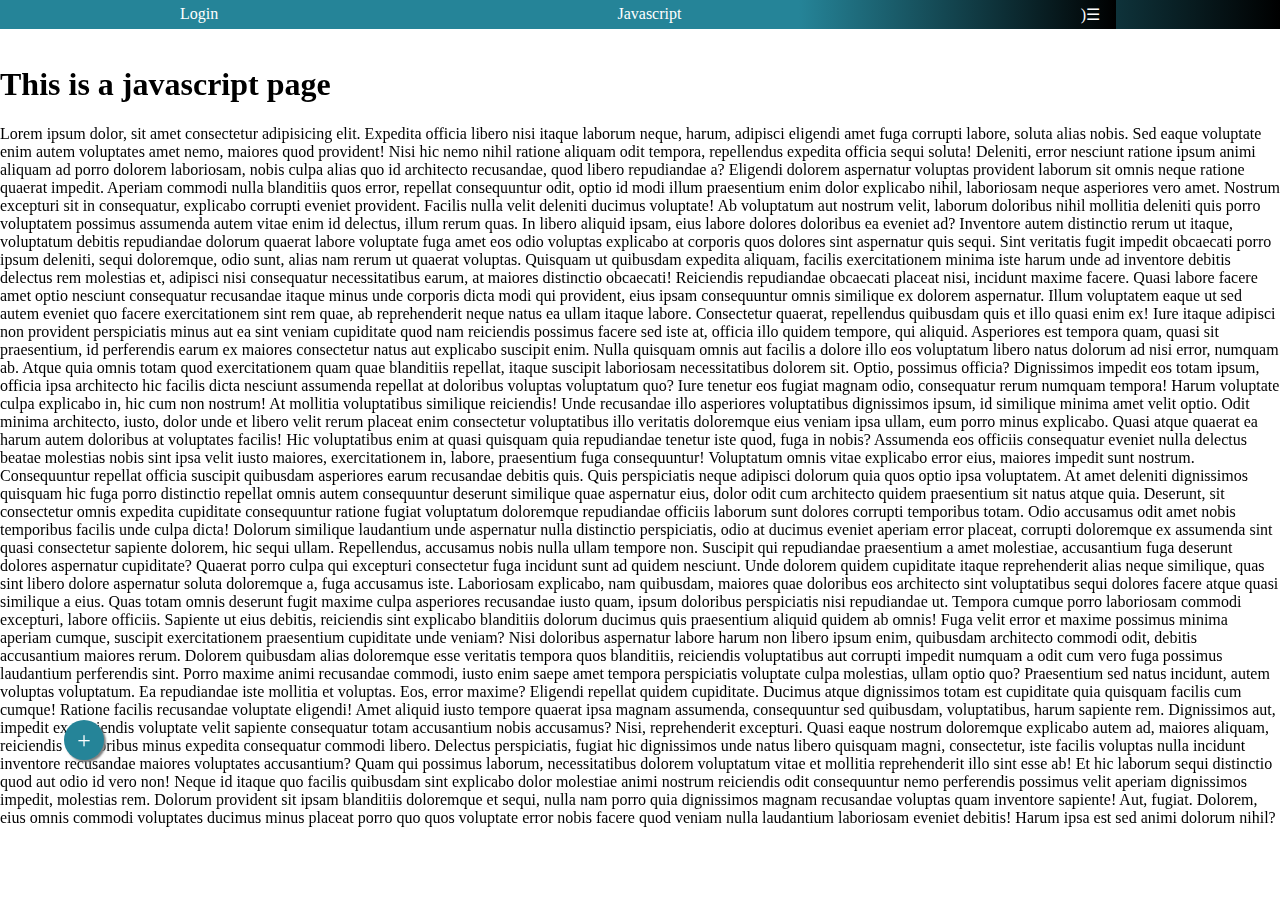
<file: index.html>
<!DOCTYPE html>
<html lang="en">
  <head>
    <meta charset="UTF-8" />
    <meta name="viewport" content="width=device-width, initial-scale=1.0" />

  <meta name="keywords" content="abhinish, abhinish-kumar, abhinish-kumar-app, abhinish8872">    <title>Abhinish Kumar</title>
    <link rel="stylesheet" href="style.css">
    <style>
      body{
        background-image: url('https://th.bing.com/th/id/OIP.ofiKHjkO-lqgVNxUChDzHgHaE8?pid=ImgDet&rs=1');
      }

    </style>
  </head>
  <body oncopy="return false" oncut="return false" onpaste="return false">
    <div class="main-container">
      <div class="header-container">
        <header>
          <div class="login"><a href="login.html">Login</a></div>
          <div class="title">Javascript</div>
          <div class="hamburger">)☰</div>
        </header>
      </div>
      <iframe src="javascript.html" frameborder="0"></iframe>
    </div>
    <div class="language">+</div>
    <div class="select-language active">
      <ul>
        <li id="htmlBtn">HTML</li>
        <li id="cssBtn">CSS</li>
        <li id="jsBtn">JavaScript</li>
      </ul>
    </div>
    <aside class="active2" id="side">
      <!-- <aside  id="side"> -->
      <ul>
        <li><p onclick="updateFrameWithJs(this)">Dom.html</p></li>
        <li><p onclick="updateFrameWithJs(this)">Ajax.html</p></li>
        <li><p onclick="updateFrameWithJs(this)">R.html</p></li>
        <li><p onclick="updateFrameWithJs(this)">Dom.html</p></li>
        <li><p onclick="updateFrameWithJs(this)">Ajax.html</p></li>
        <li><p onclick="updateFrameWithJs(this)">R.html</p></li>
        <li><p onclick="updateFrameWithJs(this)">Dom.html</p></li>
        <li><p onclick="updateFrameWithJs(this)">Ajax.html</p></li>
        <li><p onclick="updateFrameWithJs(this)">R.html</p></li>
        <li><p onclick="updateFrameWithJs(this)">Dom.html</p></li>
        <li><p onclick="updateFrameWithJs(this)">Ajax.html</p></li>
        <li><p onclick="updateFrameWithJs(this)">R.html</p></li>
        <li><p onclick="updateFrameWithJs(this)">Dom.html</p></li>
        <li><p onclick="updateFrameWithJs(this)">Ajax.html</p></li>
        <li><p onclick="updateFrameWithJs(this)">R.html</p></li>
        <li><p onclick="updateFrameWithJs(this)">Dom.html</p></li>
        <li><p onclick="updateFrameWithJs(this)">Ajax.html</p></li>
        <li><p onclick="updateFrameWithJs(this)">R.html</p></li>
        <li><p onclick="updateFrameWithJs(this)">Dom.html</p></li>
        <li><p onclick="updateFrameWithJs(this)">Ajax.html</p></li>
        <li><p onclick="updateFrameWithJs(this)">R.html</p></li>
        <li><p onclick="updateFrameWithJs(this)">Dom.html</p></li>
        <li><p onclick="updateFrameWithJs(this)">Ajax.html</p></li>
        <li><p onclick="updateFrameWithJs(this)">R.html</p></li>
        <li><p onclick="updateFrameWithJs(this)">Dom.html</p></li>
        <li><p onclick="updateFrameWithJs(this)">Ajax.html</p></li>
        <li><p onclick="updateFrameWithJs(this)">R.html</p></li>
        <li><p onclick="updateFrameWithJs(this)">Dom.html</p></li>
        <li><p onclick="updateFrameWithJs(this)">Ajax.html</p></li>
        <li><p onclick="updateFrameWithJs(this)">R.html</p></li>
      </ul>
    </aside>
<script src="scripti.js"></script>
  </body>
</html>
</file>
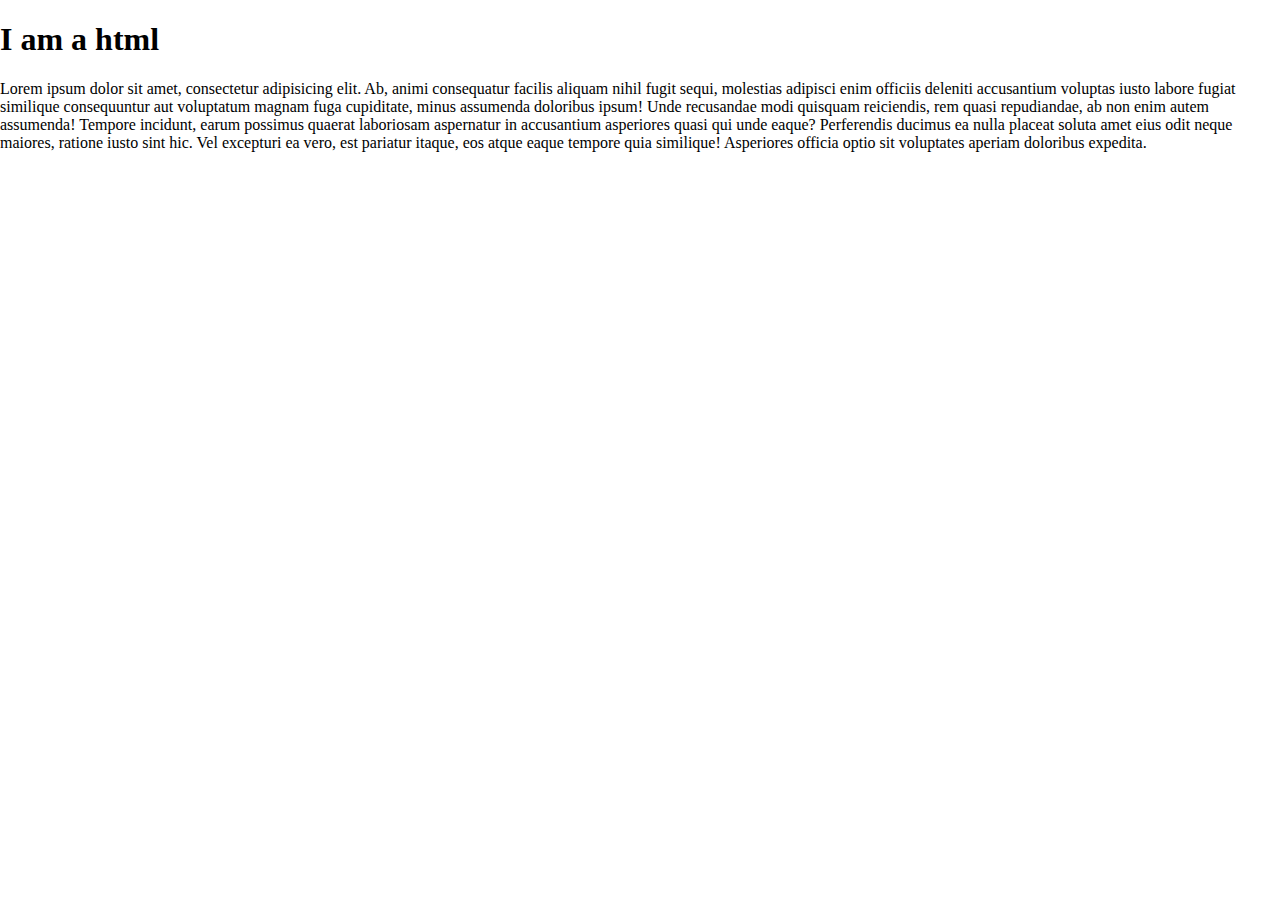
<file: html.html>
<!DOCTYPE html>
<html lang="en">
<head>
          <meta charset="UTF-8">
          <meta name="viewport" content="width=device-width, initial-scale=1.0">
          <title>Document</title>
          <style>
                     body{
                              margin: 0;
                           
  -webkit-user-select: none;
  -webkit-touch-callout: none;
  -moz-user-select: none;
  -ms-user-select: none;
  user-select: none;


                    }
          </style>
</head>
<body>
          <h1>I am a html</h1>
          <p>Lorem ipsum dolor sit amet, consectetur adipisicing elit. Ab, animi consequatur facilis aliquam nihil fugit sequi, molestias adipisci enim officiis deleniti accusantium voluptas iusto labore fugiat similique consequuntur aut voluptatum magnam fuga cupiditate, minus assumenda doloribus ipsum! Unde recusandae modi quisquam reiciendis, rem quasi repudiandae, ab non enim autem assumenda! Tempore incidunt, earum possimus quaerat laboriosam aspernatur in accusantium asperiores quasi qui unde eaque? Perferendis ducimus ea nulla placeat soluta amet eius odit neque maiores, ratione iusto sint hic. Vel excepturi ea vero, est pariatur itaque, eos atque eaque tempore quia similique! Asperiores officia optio sit voluptates aperiam doloribus expedita.</p>
</body>
</html>
</file>
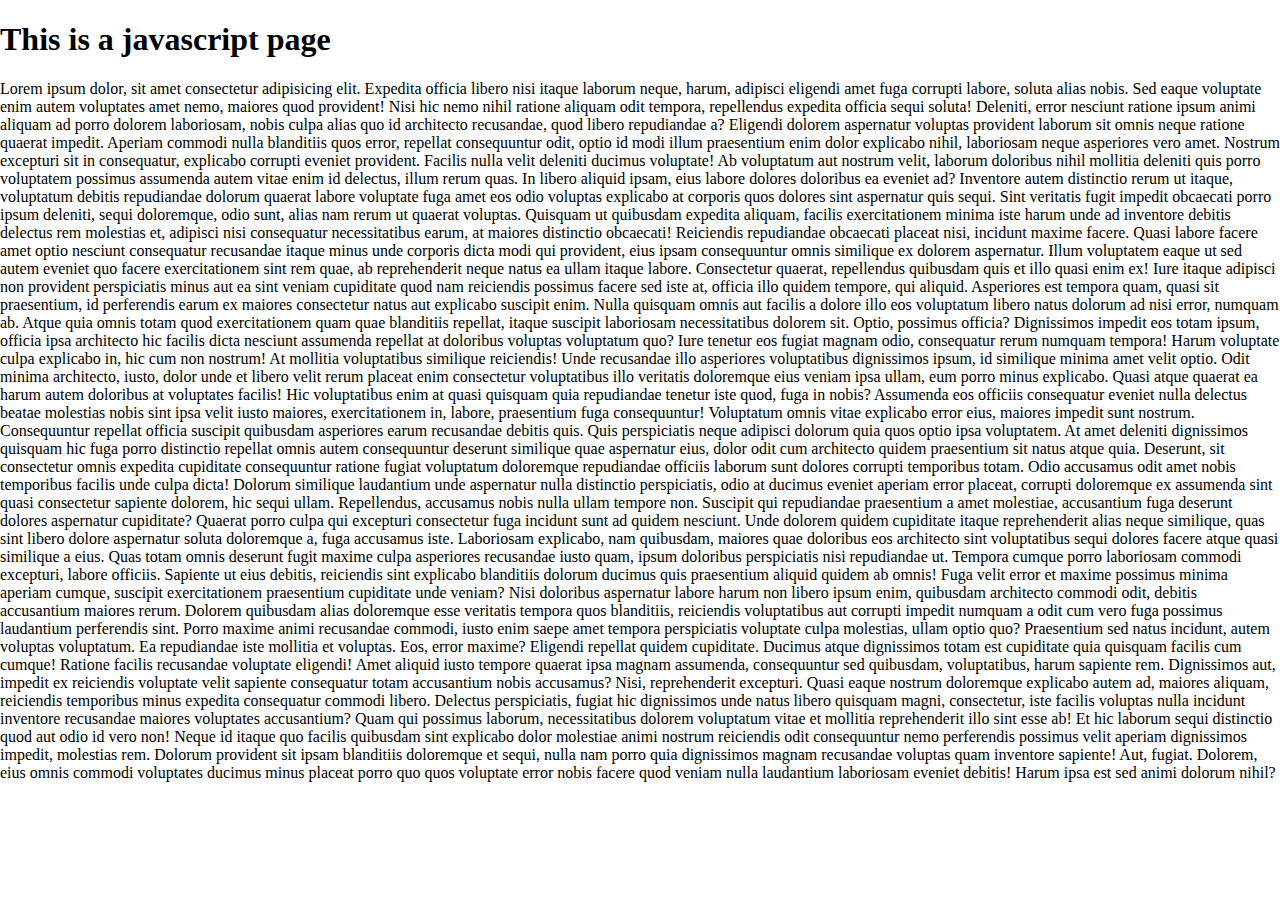
<file: javascript.html>
<!DOCTYPE html>
<html lang="en">
<head>
          <meta charset="UTF-8">
          <meta name="viewport" content="width=device-width, initial-scale=1.0">
          <title>Document</title>
          <style>
                         body{
                              margin: 0;
                           
  -webkit-user-select: none;
  -webkit-touch-callout: none;
  -moz-user-select: none;
  -ms-user-select: none;
  user-select: none;


                    }
          </style>
</head>
<body>
          <h1>This is a javascript page</h1>
          <p>Lorem ipsum dolor, sit amet consectetur adipisicing elit. Expedita officia libero nisi itaque laborum neque, harum, adipisci eligendi amet fuga corrupti labore, soluta alias nobis. Sed eaque voluptate enim autem voluptates amet nemo, maiores quod provident! Nisi hic nemo nihil ratione aliquam odit tempora, repellendus expedita officia sequi soluta! Deleniti, error nesciunt ratione ipsum animi aliquam ad porro dolorem laboriosam, nobis culpa alias quo id architecto recusandae, quod libero repudiandae a? Eligendi dolorem aspernatur voluptas provident laborum sit omnis neque ratione quaerat impedit. Aperiam commodi nulla blanditiis quos error, repellat consequuntur odit, optio id modi illum praesentium enim dolor explicabo nihil, laboriosam neque asperiores vero amet. Nostrum excepturi sit in consequatur, explicabo corrupti eveniet provident. Facilis nulla velit deleniti ducimus voluptate! Ab voluptatum aut nostrum velit, laborum doloribus nihil mollitia deleniti quis porro voluptatem possimus assumenda autem vitae enim id delectus, illum rerum quas. In libero aliquid ipsam, eius labore dolores doloribus ea eveniet ad? Inventore autem distinctio rerum ut itaque, voluptatum debitis repudiandae dolorum quaerat labore voluptate fuga amet eos odio voluptas explicabo at corporis quos dolores sint aspernatur quis sequi. Sint veritatis fugit impedit obcaecati porro ipsum deleniti, sequi doloremque, odio sunt, alias nam rerum ut quaerat voluptas. Quisquam ut quibusdam expedita aliquam, facilis exercitationem minima iste harum unde ad inventore debitis delectus rem molestias et, adipisci nisi consequatur necessitatibus earum, at maiores distinctio obcaecati! Reiciendis repudiandae obcaecati placeat nisi, incidunt maxime facere. Quasi labore facere amet optio nesciunt consequatur recusandae itaque minus unde corporis dicta modi qui provident, eius ipsam consequuntur omnis similique ex dolorem aspernatur. Illum voluptatem eaque ut sed autem eveniet quo facere exercitationem sint rem quae, ab reprehenderit neque natus ea ullam itaque labore. Consectetur quaerat, repellendus quibusdam quis et illo quasi enim ex! Iure itaque adipisci non provident perspiciatis minus aut ea sint veniam cupiditate quod nam reiciendis possimus facere sed iste at, officia illo quidem tempore, qui aliquid. Asperiores est tempora quam, quasi sit praesentium, id perferendis earum ex maiores consectetur natus aut explicabo suscipit enim. Nulla quisquam omnis aut facilis a dolore illo eos voluptatum libero natus dolorum ad nisi error, numquam ab. Atque quia omnis totam quod exercitationem quam quae blanditiis repellat, itaque suscipit laboriosam necessitatibus dolorem sit. Optio, possimus officia? Dignissimos impedit eos totam ipsum, officia ipsa architecto hic facilis dicta nesciunt assumenda repellat at doloribus voluptas voluptatum quo? Iure tenetur eos fugiat magnam odio, consequatur rerum numquam tempora! Harum voluptate culpa explicabo in, hic cum non nostrum! At mollitia voluptatibus similique reiciendis! Unde recusandae illo asperiores voluptatibus dignissimos ipsum, id similique minima amet velit optio. Odit minima architecto, iusto, dolor unde et libero velit rerum placeat enim consectetur voluptatibus illo veritatis doloremque eius veniam ipsa ullam, eum porro minus explicabo. Quasi atque quaerat ea harum autem doloribus at voluptates facilis! Hic voluptatibus enim at quasi quisquam quia repudiandae tenetur iste quod, fuga in nobis? Assumenda eos officiis consequatur eveniet nulla delectus beatae molestias nobis sint ipsa velit iusto maiores, exercitationem in, labore, praesentium fuga consequuntur! Voluptatum omnis vitae explicabo error eius, maiores impedit sunt nostrum. Consequuntur repellat officia suscipit quibusdam asperiores earum recusandae debitis quis. Quis perspiciatis neque adipisci dolorum quia quos optio ipsa voluptatem. At amet deleniti dignissimos quisquam hic fuga porro distinctio repellat omnis autem consequuntur deserunt similique quae aspernatur eius, dolor odit cum architecto quidem praesentium sit natus atque quia. Deserunt, sit consectetur omnis expedita cupiditate consequuntur ratione fugiat voluptatum doloremque repudiandae officiis laborum sunt dolores corrupti temporibus totam. Odio accusamus odit amet nobis temporibus facilis unde culpa dicta! Dolorum similique laudantium unde aspernatur nulla distinctio perspiciatis, odio at ducimus eveniet aperiam error placeat, corrupti doloremque ex assumenda sint quasi consectetur sapiente dolorem, hic sequi ullam. Repellendus, accusamus nobis nulla ullam tempore non. Suscipit qui repudiandae praesentium a amet molestiae, accusantium fuga deserunt dolores aspernatur cupiditate? Quaerat porro culpa qui excepturi consectetur fuga incidunt sunt ad quidem nesciunt. Unde dolorem quidem cupiditate itaque reprehenderit alias neque similique, quas sint libero dolore aspernatur soluta doloremque a, fuga accusamus iste. Laboriosam explicabo, nam quibusdam, maiores quae doloribus eos architecto sint voluptatibus sequi dolores facere atque quasi similique a eius. Quas totam omnis deserunt fugit maxime culpa asperiores recusandae iusto quam, ipsum doloribus perspiciatis nisi repudiandae ut. Tempora cumque porro laboriosam commodi excepturi, labore officiis. Sapiente ut eius debitis, reiciendis sint explicabo blanditiis dolorum ducimus quis praesentium aliquid quidem ab omnis! Fuga velit error et maxime possimus minima aperiam cumque, suscipit exercitationem praesentium cupiditate unde veniam? Nisi doloribus aspernatur labore harum non libero ipsum enim, quibusdam architecto commodi odit, debitis accusantium maiores rerum. Dolorem quibusdam alias doloremque esse veritatis tempora quos blanditiis, reiciendis voluptatibus aut corrupti impedit numquam a odit cum vero fuga possimus laudantium perferendis sint. Porro maxime animi recusandae commodi, iusto enim saepe amet tempora perspiciatis voluptate culpa molestias, ullam optio quo? Praesentium sed natus incidunt, autem voluptas voluptatum. Ea repudiandae iste mollitia et voluptas. Eos, error maxime? Eligendi repellat quidem cupiditate. Ducimus atque dignissimos totam est cupiditate quia quisquam facilis cum cumque! Ratione facilis recusandae voluptate eligendi! Amet aliquid iusto tempore quaerat ipsa magnam assumenda, consequuntur sed quibusdam, voluptatibus, harum sapiente rem. Dignissimos aut, impedit ex reiciendis voluptate velit sapiente consequatur totam accusantium nobis accusamus? Nisi, reprehenderit excepturi. Quasi eaque nostrum doloremque explicabo autem ad, maiores aliquam, reiciendis temporibus minus expedita consequatur commodi libero. Delectus perspiciatis, fugiat hic dignissimos unde natus libero quisquam magni, consectetur, iste facilis voluptas nulla incidunt inventore recusandae maiores voluptates accusantium? Quam qui possimus laborum, necessitatibus dolorem voluptatum vitae et mollitia reprehenderit illo sint esse ab! Et hic laborum sequi distinctio quod aut odio id vero non! Neque id itaque quo facilis quibusdam sint explicabo dolor molestiae animi nostrum reiciendis odit consequuntur nemo perferendis possimus velit aperiam dignissimos impedit, molestias rem. Dolorum provident sit ipsam blanditiis doloremque et sequi, nulla nam porro quia dignissimos magnam recusandae voluptas quam inventore sapiente! Aut, fugiat. Dolorem, eius omnis commodi voluptates ducimus minus placeat porro quo quos voluptate error nobis facere quod veniam nulla laudantium laboriosam eveniet debitis! Harum ipsa est sed animi dolorum nihil?</p>
</body>
</html>
</file>
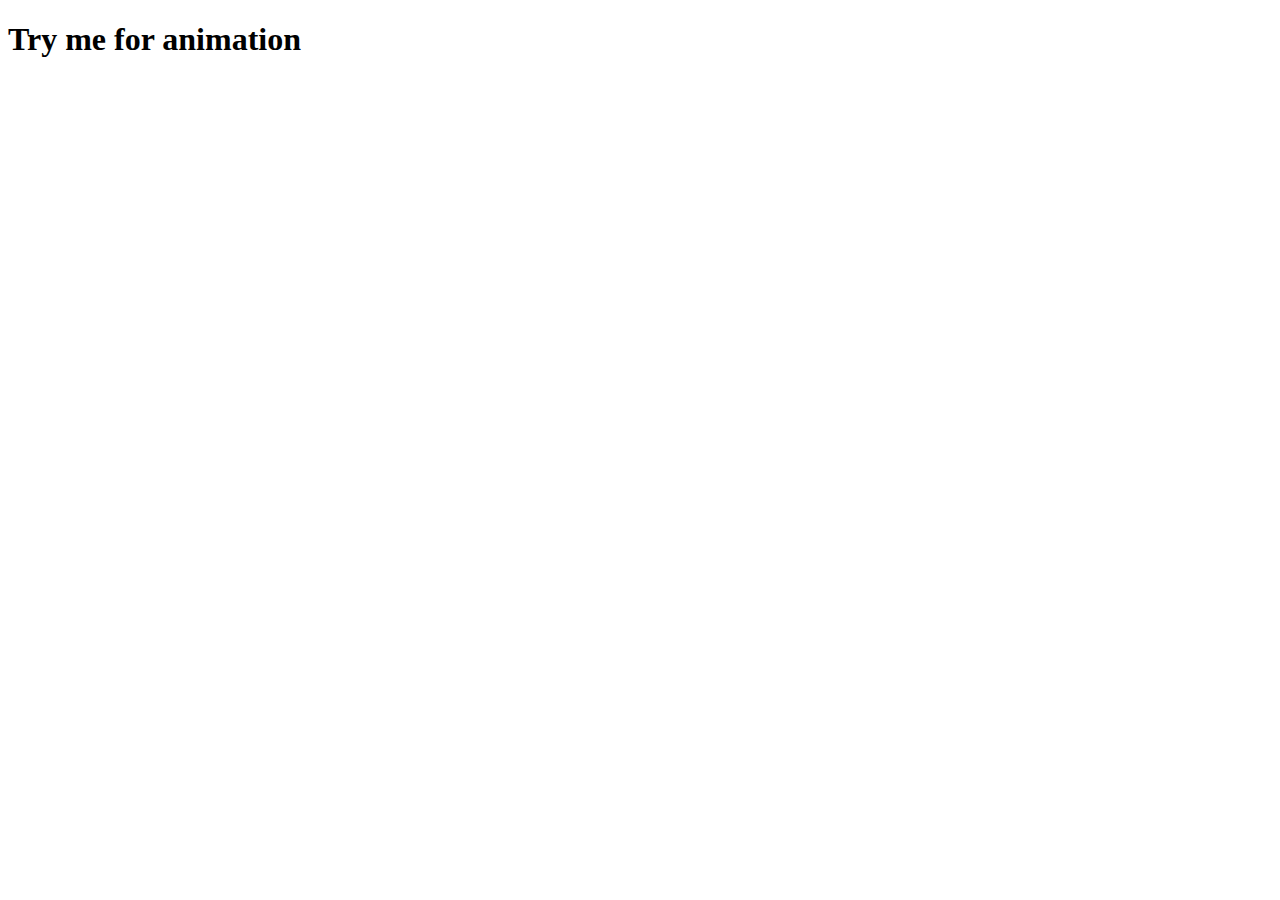
<file: css/animation.html>
<!DOCTYPE html>
<html lang="en">
<head>
          <meta charset="UTF-8">
          <meta name="viewport" content="width=device-width, initial-scale=1.0">
          <title>Document</title>
</head>
<body>
          <h1>Try me for animation</h1>
</body>
</html>
</file>
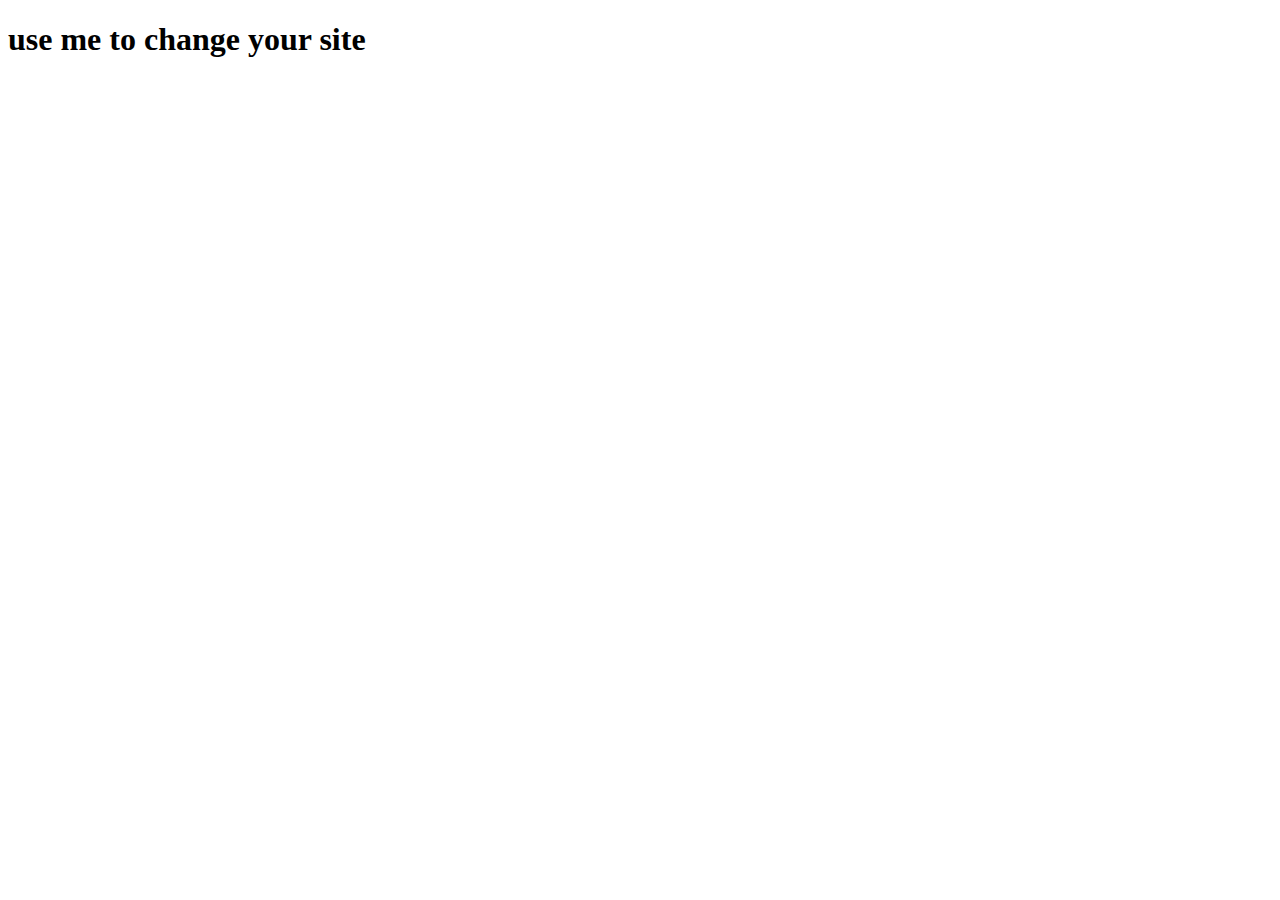
<file: css/effect.html>
<!DOCTYPE html>
<html lang="en">
<head>
          <meta charset="UTF-8">
          <meta name="viewport" content="width=device-width, initial-scale=1.0">
          <title>Document</title>
</head>
<body>
          <h1>use me to change your site </h1>
</body>
</html>
</file>
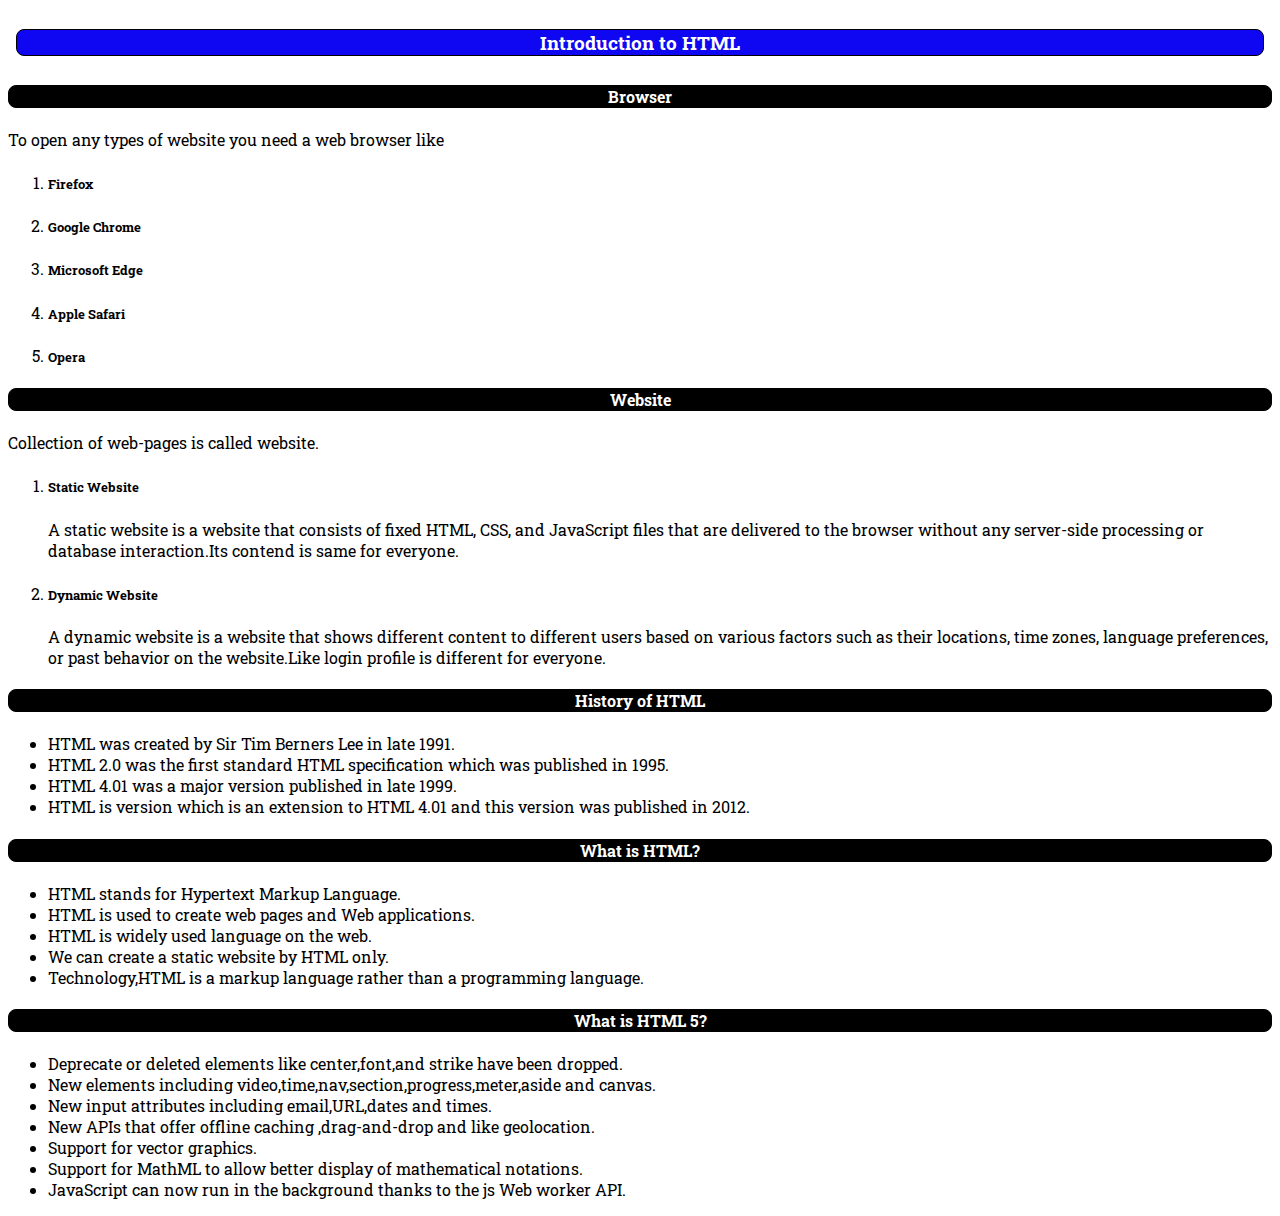
<file: html/introduction.html>
<!DOCTYPE html>
<html lang="en">
  <head>
    <meta charset="UTF-8" />
    <meta name="viewport" content="width=device-width, initial-scale=1.0" />
    <title>Document</title>
    <style>
      @import url('https://fonts.googleapis.com/css2?family=Inter:wght@300&family=Montserrat:wght@700&family=Open+Sans&family=Quicksand:wght@600&family=Roboto+Slab:wght@400;500&family=Tangerine&display=swap');
    </style>
    <style>
      body{
        font-family: 'Inter', sans-serif;
font-family: 'Montserrat', sans-serif;
font-family: 'Open Sans', sans-serif;
font-family: 'Quicksand', sans-serif;
font-family: 'Roboto Slab', serif;
      }
           h3{
                    background-color: rgb(15, 7, 242);
                    color:#ffffff;
                    text-align: center;
                    margin:1.8rem .5rem;
                    border-radius:8px;
                    border:1px solid black;
          }
        
          .block h4{
                    text-align: center;
                    background-color:#000000;
                    border-radius:8px;
                    border:1px solid black;
                    color: white;
          } 
         




    </style>
  </head>
  <body>
          <h3>Introduction to HTML</h3>
          <div class="block">
                    <h4>Browser</h4>
                    <p>To open any types of website you need a web browser like</p>
                    <ol>
                      <li>
                        <h5>Firefox</h5>
                      </li>
                      <li>
                        <h5>Google Chrome</h5>
                      </li>
                      <li>
                        <h5>Microsoft Edge</h5>
                      </li>
                      <li>
                        <h5>Apple Safari</h5>
                      </li>
                      <li>
                        <h5>Opera</h5>
                      </li>
                    </ol>                
          </div>
   
          <div class="block">
                    <h4>Website</h4>
                    <p>Collection of web-pages is called website.</p>
                    <ol>
                              <li><h5>Static Website </h5>A static website is a website that consists of fixed HTML, CSS, and JavaScript files that are delivered to the browser without any server-side processing or database interaction.Its contend is same for everyone.</li>
                              <li><h5>Dynamic Website </h5> A dynamic website is a website that shows different content to different users based on various factors such as their locations, time zones, language preferences, or past behavior on the website.Like login profile is different for everyone.</li>
                    </ol>
                    
                    
                    <h4>History of HTML</h4>
                    <ul>
                              <li>HTML was created by Sir Tim Berners Lee in late 1991.</li>
                              <li>HTML 2.0 was the first standard HTML specification which was published in 1995.</li>
                              <li>HTML 4.01 was a major version published in late 1999.</li>
                              <li>HTML is version which is an extension to HTML 4.01 and this version was published in 2012.</li>
                    </ul>
          </div>

          <div class="block">
            <h4>What is HTML?</h4>
            <ul>
              <li>HTML stands for Hypertext Markup Language.</li>
              <li>HTML is used to create web pages and Web applications.</li>
              <li>HTML is widely used language on the web.</li>
              <li>We can create a static website by HTML only.</li>
              <li>Technology,HTML is a markup language rather than a programming language.</li>
            </ul>
          </div>
  
<div class="block">
  <h4>What is HTML 5?</h4>
<ul>
  <li>Deprecate or deleted elements like center,font,and strike have been dropped.</li>
  <li>New elements including video,time,nav,section,progress,meter,aside and canvas.</li>
  <li>New input attributes including email,URL,dates and times.</li>
  <li>New APIs that offer offline caching ,drag-and-drop  and like geolocation.</li>
  <li>Support for vector graphics.</li>
  <li>Support for MathML to allow better display of mathematical notations.</li>
  <li>JavaScript can now run in the background thanks to the js Web worker API.</li>
</ul>
</div>


  </body>
</html>
</file>
<file: style.css>
body {
          margin: 0;
  
          -webkit-user-select: none;
          -webkit-touch-callout: none;
          -moz-user-select: none;
          -ms-user-select: none;
          user-select: none;
        }
        header {
          background-image: linear-gradient(
            90deg,
            #258498,
            #258498,
            #258498,
            rgb(0, 0, 0)
          );
          color: white;
          display: flex;
          justify-content: space-between;
          align-items: center;
          padding: 0.3rem 1rem;
          max-width: 920px;
          width: 100%;
        }
  
        .header-container {
          width: 100%;
          position: sticky;
          top: 0;
          left: 0;
          /* background-color:rgb(231, 20, 122); */
          background-image: linear-gradient(
            90deg,
            #258498,
            #258498,
            #258498,
            rgb(0, 0, 0)
          );
  
          display: flex;
          justify-content: center;
          align-items: center;
        }
  
        /* Language selection button */
  
        .language {
          width: 40px;
          height: 40px;
          background-color: #258498;
          position: fixed;
          left: 5%;
          top: 80vh;
          color: white;
          display: flex;
          justify-content: center;
          align-items: center;
          font-size: 1.5rem;
          border-radius: 50%;
          box-shadow: 2px 2px 2px grey;
          cursor: pointer;
        }
  
        /* List of languages */
        .select-language {
          border: 1px solid black;
          display: flex;
          justify-content: center;
          align-items: center;
          position: fixed;
          top: 40vh;
          background-image: linear-gradient(
            40deg,
            #258498,
            #258498,
            #258498,
            rgb(229, 228, 228)
          );
  
          color: white;
          border-radius: 10px;
          min-width: 330px;
          max-width: 400px;
          cursor: pointer;
          display: flex;
          justify-content: center;
          align-items: center;
        }
  
        .select-language ul {
          width: 100%;
          text-align: center;
          padding-right: 1rem;
          border-radius: 2rem;
        }
  
        .select-language ul li {
          list-style: none;
          padding: 1rem 0.3rem;
          background-color: white;
          color: rgb(0, 0, 0);
          width: 100%;
        }
        .select-language ul li:hover {
          background-color: rgb(208, 194, 34);
  
          color: black;
        }
  
        /* 
                      .select-language ul{
                                display:flex;
                                justify-content:space-around;
                                align-items:center;
                                flex-direction: column;
                      } */
  
        .active {
          display: none;
        }
        .active2 {
          margin-right: -100%;
          animation-name: slide;
          animation-duration: 1s;
          animation-direction: alternate;
        }
  
        @keyframes slide {
          0% {
            margin-right: 0%;
          }
          100% {
            margin-right: -100%;
          }
        }
  
        /* Javascript frame */
        iframe {
          width: 100%;
          height: 100vh;
          position: fixed;
          top: 0;
          bottom: 0;
          left: 0;
          right: 0;
          padding-top: 5vh;
          z-index: -20;
      
        }

        /* Side bar  */
        aside {
          width: 330px;
          background-color: #258498;
          position: fixed;
          right: 0;
          height: 100%;
          overflow-y: auto;
        }
  
        aside li {
          list-style-type: decimal;
          color: white;
          border: 1px solid rgb(19, 59, 1);
          margin:.5rem 0rem;
          background-color: white;
          padding: 0.1rem 2rem;
          border-radius: 3rem;
          
        }
  
        aside ul li p {
          color: #000000;
         font-weight: 600;
        }
        /* //hamburger */
        .hamburger {
          cursor: pointer;
        }
  
        /* Login */
        .login a {
          color: white;
          text-decoration: none;
        }
  
        /* For mobile phone */
  
        @media screen and (min-width: 350px) and (max-width: 500px) {
          .header-container {
            height: 7vh;
          }
          aside {
            width: 100%;
          }

       
        }
</file>
